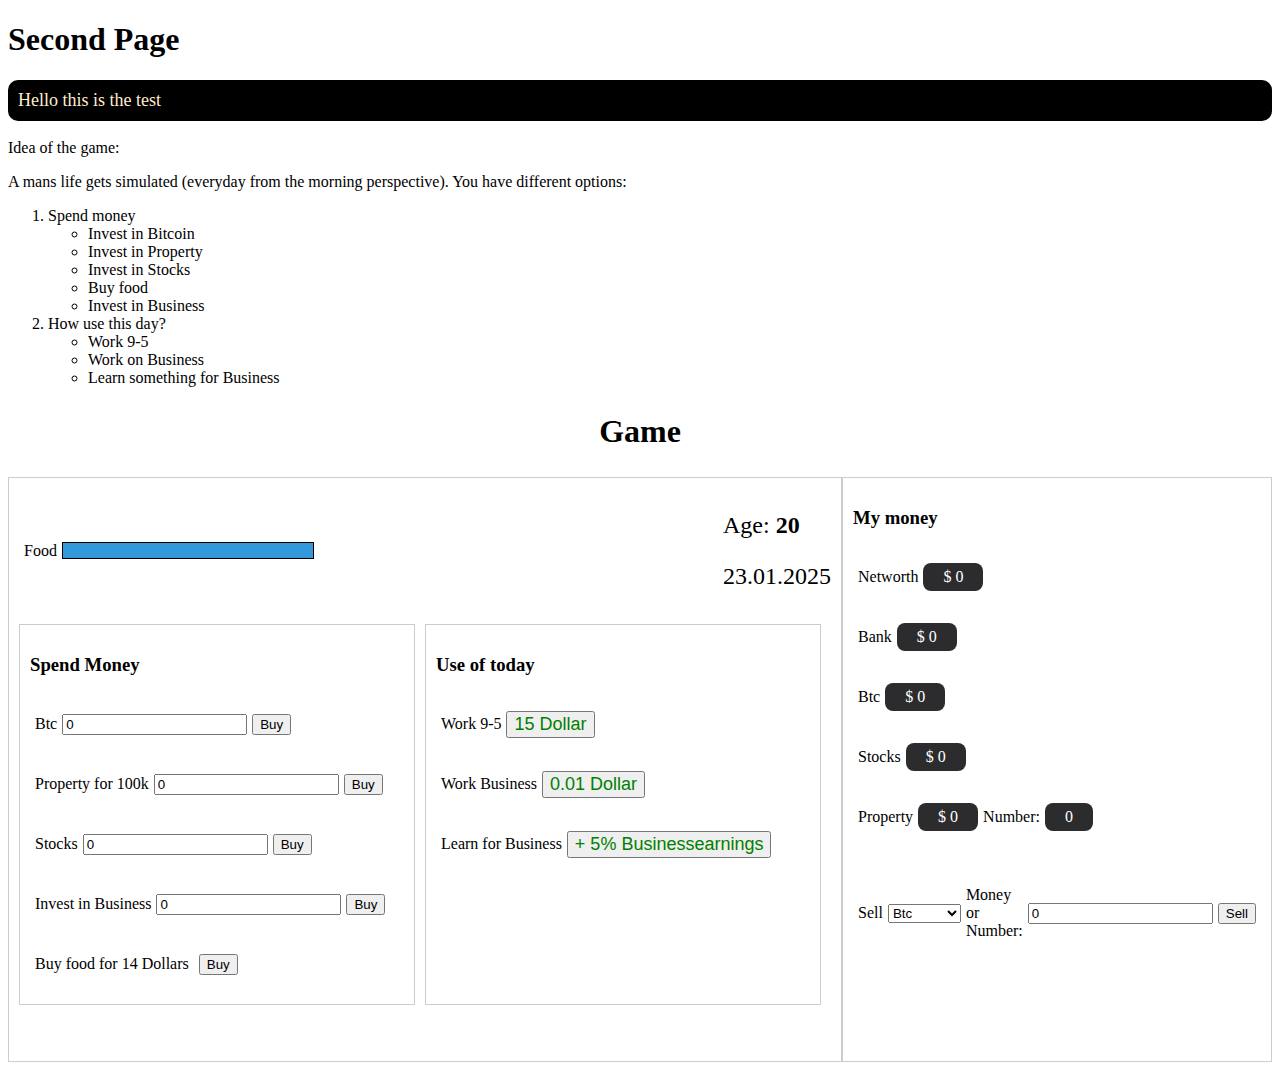
<file: second.html>
<!DOCTYPE html>
<html>
    <head>
        <meta charset="UTF-8">
    <meta name="viewport" content="width=device-width, initial-scale=1.0">
    <link rel="stylesheet" href="styles.css">
        <title>Second Page</title>
    </head>
    <body>
        <header>
            <h1>Second Page</h1>
        </header>
        <main>
            <article>
                <section>
                    <p style="font-size: large;color:blanchedalmond;background-color: black;padding: 10px;border-radius: 10px;">Hello this is the test</p>
                    <p>Idea of the game:</p>
                    <p>A mans life gets simulated (everyday from the morning perspective). You have different options:</p>
                    <ol>
                        <li>Spend money</li>
                        <ul>
                            <li>Invest in Bitcoin</li>
                            <li>Invest in Property</li>
                            <li>Invest in Stocks</li>
                            <li>Buy food</li>
                            <li>Invest in Business</li>
                            
                        </ul>
                        <li>How use this day?</li>
                        <ul>
                            <li>Work 9-5</li>
                            <li>Work on Business</li>
                            <li>Learn something for Business</li>
                        </ul>
                    </ol>
                    
                </section>
                <section>
                    <h2 style="text-align: center;font-size: xx-large;">Game</h2>
                    <div class="container">
                        <div class="row">
                            <div class="left-column">
                                <div class="top-row">
                                    <div class="progress-container">
                                        <label style="padding:5px;">Food</label>
                                        <div class="progress-bar">
                                            <div class="stage" style="width: 100%;" id="foodBarID"></div>
                                        </div>
                                    </div>
                                    <div >
                                        <p style="font-size: x-large;">Age: <b id="ageID">20</b></p>
                                        <p style="font-size: x-large;" id="dateID">23.01.2025</p>
                                        
                                    </div>
                                    
                                </div>
                                <div class="bottom-row">
                                    <div class="bottom-column">
                                        <h3>Spend Money</h3>
                                            <div class="single-row">
                                                <p style="padding: 5px;">Btc</p>
                                                <input type="number" id="btcInputID" value='0'>
                                                <button type="submit" style="margin-left: 5px;" onclick="validateBtcInput()">Buy</button>
                                                <p id="btcValidatorID" style="display: none;color: red;">Input is invalid</p>
                                            </div>
                                        <div class="single-row">
                                            <p style="padding: 5px;">Property for 100k</p>
                                            <input type="number" id="propertyInputID" value="0">
                                            <button type="submit" style="margin-left: 5px;" onclick="validatePropertyInput()">Buy</button>
                                            <p id="propertyValidatorID" style="display: none;color: red;">Input is invalid</p>
                                        </div>
                                        <div class="single-row">
                                            <p style="padding: 5px;">Stocks</p>
                                            <input type="number" id="stocksInputID" value="0">
                                            <button type="submit" style="margin-left: 5px;" onclick="validateStocksInput()">Buy</button>
                                            <p id="stocksValidatorID" style="display: none;color: red;">Input is invalid</p>
                                        </div>
                                        <div class="single-row">
                                            <p style="padding: 5px;">Invest in Business</p>
                                            <input type="number" id="investBusinessInputID" value="0">
                                            <button type="submit" style="margin-left: 5px;" onclick="validateInvestBusinessInput()">Buy</button>
                                            <p id="investBusinessValidatorID" style="display: none;color: red;">Input is invalid</p>
                                        </div>
                                        <div class="single-row">
                                            <p style="padding: 5px;">Buy food for 14 Dollars</p>
                                            <button type="submit" style="margin-left: 5px;" onclick="buyFood()">Buy</button>
                                        </div>
                                    </div>
                                    <div class="bottom-column">
                                        <h3>Use of today</h3>
                                        <div class="single-row"><button id="yesButton" class="hidden" onclick="deadMessage()">Yes</button>
                                            <button id="cancelButton" class="hidden" onclick="closeDialog()">Cancel</button></div>
                                        <div class="single-row">
                                            <p style="padding: 5px;">Work 9-5</p>
                                            <button style="color: green;font-size: large;" onclick="nineToFiveOption()"><span id="nineToFiveID">15</span> Dollar</button>
                                        </div>
                                        <div class="single-row">
                                            <p style="padding: 5px;">Work Business</p>
                                            <button style="color: green;font-size: large;" onclick="workBusinessOption()"><span id="workBusinessID">0.01</span> Dollar</button>
                                        </div>
                                        <div class="single-row">
                                            <p style="padding: 5px;">Learn for Business</p>
                                            <button style="color: green;font-size: large;" onclick="learnBusinessOption()" id="incrementBusinessEarningsID">+ 5% Businessearnings</button>
                                        </div>
                                    </div>
                                </div>
                            </div>
                            <div class="right-column">
                                <h3>My money</h3>
                                <div class="single-row">
                                    <p style="padding: 5px;">Networth</p>
                                    <p class="money-behinds">$ <span id="networthCountID">0</span></p>
                                </div>
                                <div class="single-row">
                                    <p style="padding: 5px;">Bank</p>
                                    <p class="money-behinds">$ <span id="bankCountID">0</span></p>
                                </div>
                                <div class="single-row">
                                    <p style="padding: 5px;">Btc</p>
                                    <p class="money-behinds">$ <span id="btcCountID">0</span></p>
                                </div>
                                <div class="single-row">
                                    <p style="padding: 5px;">Stocks</p>
                                    <p class="money-behinds">$ <span id="stocksCountID">0</span></p>
                                </div>
                                <div class="single-row">
                                    <p style="padding: 5px;">Property</p>
                                    <p class="money-behinds">$ <span id="propertyMoneyCountID">0</span></p>
                                    <p style="padding: 5px;">Number:</p>
                                    <p class="money-behinds"> <span id="propertyCountID">0</span></p>
                                </div>
                                <br>
                                <div class="single-row">
                                    <p style="padding: 5px;">Sell</p>
                                    <select name="sellName" id="sellAssetsID">
                                        <option value="btcValue">Btc</option>
                                        <option value="stocksValue">Stocks</option>
                                        <option value="propertyValue">Property</option>
                                    </select>
                                    <p style="padding: 5px;">Money or Number:</p>
                                    <input type="number" id="sellMoneyInputID" value="0">
                                    <button type="submit" style="margin: 5px;" onclick="sellAsset()">Sell</button>
                                    <p id="sellAssetValidatorID" style="display: none;color: red;">Input is invalid</p>
                                </div>
                                    <br>
                                    <br>
                                    <br>
                                    <br>
                                    <br>
                            </div>
                        </div>
                    </div>
                </section>
            </article>
        </main>
    </body>
    <script src="/script.js"></script>
</html>
</file>
<file: styles.css>
:root {
    --background-color: #1C1C1E;
    --secondary-background-color: #2c2c2e;
    --third-background-color: #38383a;
}

.container {
    display: flex;
}

.row {
    display: flex;
    width: 100%;
}

.left-column {
    flex: 2;
    padding: 10px;
    border: 1px solid #ccc;
}

.single-row {
    display: flex;
    align-items: center;
}

.money-behinds {
    padding-top: 5px;
    padding-bottom: 5px;
    padding-left: 20px;
    padding-right: 20px;
    background-color: var(--secondary-background-color);
    color: white;
    border-radius: 8px;
}

.right-column {
    flex: 1;
    padding: 10px;
    border: 1px solid #ccc;
}

.top-row {
    display: flex;
    justify-content: space-between;
    margin-bottom: 10px;
}

.bottom-row {
    display: flex;
}

.bottom-column {
    flex: 1;
    padding: 10px;
    border: 1px solid #ccc;
    margin-right: 10px;
}

.progress-container {
    display: flex;
    flex: 1;
    align-items: center;
    margin: 20px auto;
}

.label {
    margin-right: 10px;
}

.progress-bar {
    width: 250px;
    height: 15px;
    border: 1px solid #000;
    position: relative;
    overflow: hidden;
    background-color: #ddd;
}

.stage {
    height: 100%;
    background-color: #3498db;
    transition: width 0.3s;
}

.hidden {
    display: none;
  }
</file>
